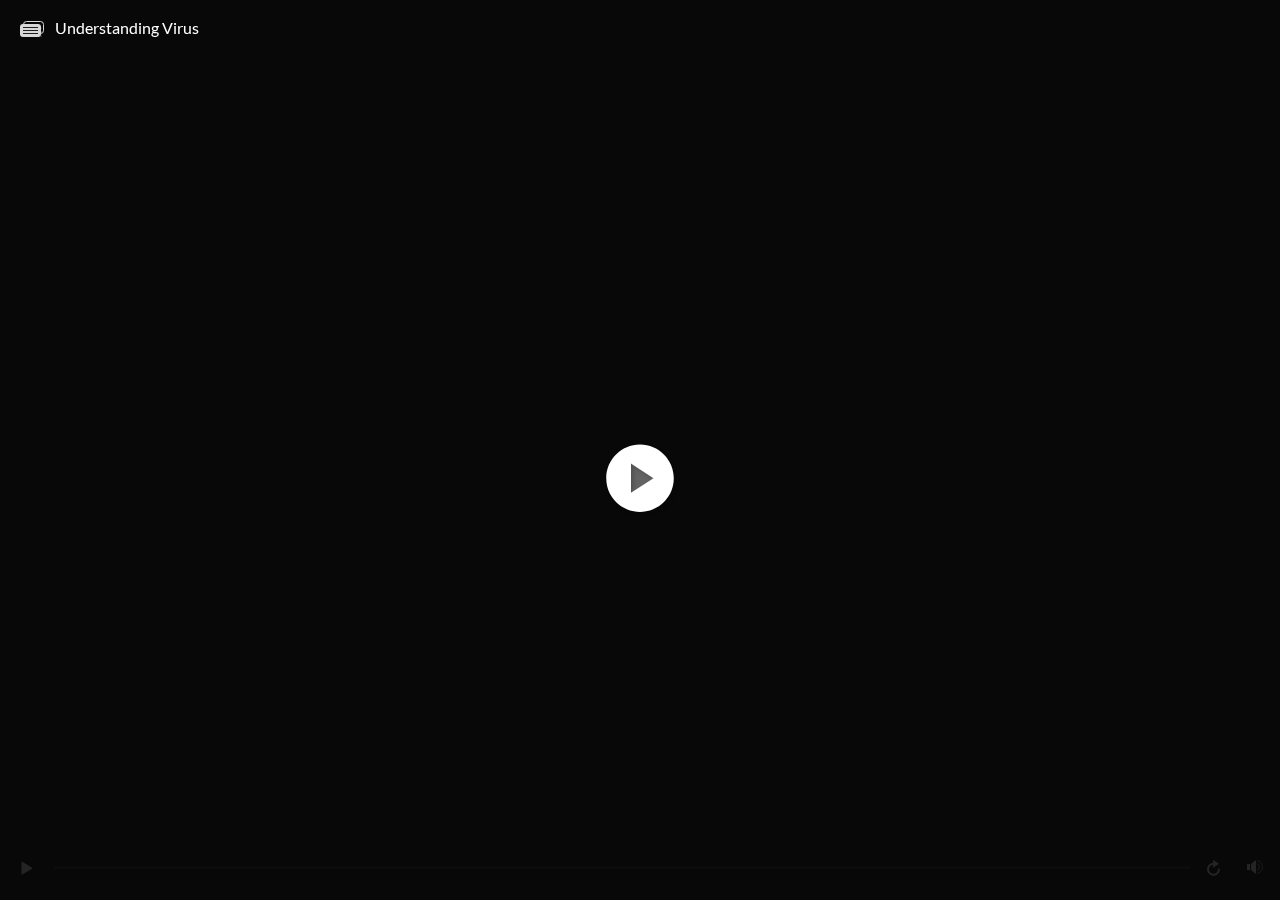
<file: index.html>
<!DOCTYPE html>
<html lang="en-US">
<head>
  <meta charset="utf-8">
  <!-- Created using Storyline 360 - http://www.articulate.com  -->
  <!-- version: 3.49.24347.0 -->
  <title>Understanding Virus</title>
  <meta http-equiv="x-ua-compatible" content="IE=edge" />
  <meta name="viewport" content="width=device-width, initial-scale=1.0, user-scalable=no, shrink-to-fit=no, minimal-ui" />
  <meta name="apple-mobile-web-app-capable" content="yes" />
  <style>
    html, body { height: 100%; padding: 0; margin: 0 }
    #app { height: 100%; width: 100%; }
  </style>
  
  <script>window.THREE = { };</script>
</head>
<body style="background: #282828" class="cs-HTML theme-unified">
  <!-- 360 -->
  <script>!function(e){function n(e,i){return e.test(i)}function i(e){var i=e||navigator.userAgent,o=i.split("[FBAN");if(void 0!==o[1]&&(i=o[0]),this.apple={phone:n(t,i),ipod:n(d,i),tablet:!n(t,i)&&n(s,i),device:n(t,i)||n(d,i)||n(s,i)},this.amazon={phone:n(h,i),tablet:!n(h,i)&&n(a,i),device:n(h,i)||n(a,i)},this.android={phone:n(h,i)||n(b,i),tablet:!n(h,i)&&!n(b,i)&&(n(a,i)||n(r,i)),device:n(h,i)||n(a,i)||n(b,i)||n(r,i)},this.windows={phone:n(l,i),tablet:n(p,i),device:n(l,i)||n(p,i)},this.other={blackberry:n(f,i),blackberry10:n(u,i),opera:n(c,i),firefox:n(A,i),chrome:n(w,i),device:n(f,i)||n(u,i)||n(c,i)||n(A,i)||n(w,i)},this.seven_inch=n(v,i),this.any=this.apple.device||this.android.device||this.windows.device||this.other.device||this.seven_inch,this.phone=this.apple.phone||this.android.phone||this.windows.phone,this.tablet=this.apple.tablet||this.android.tablet||this.windows.tablet,"undefined"==typeof window)return this}function o(){var e=new i;return e.Class=i,e}var t=/iPhone/i,d=/iPod/i,s=/iPad/i,b=/(?=.*\bAndroid\b)(?=.*\bMobile\b)/i,r=/Android/i,h=/(?=.*\bAndroid\b)(?=.*\bSD4930UR\b)/i,a=/(?=.*\bAndroid\b)(?=.*\b(?:KFOT|KFTT|KFJWI|KFJWA|KFSOWI|KFTHWI|KFTHWA|KFAPWI|KFAPWA|KFARWI|KFASWI|KFSAWI|KFSAWA)\b)/i,l=/IEMobile/i,p=/(?=.*\bWindows\b)(?=.*\bARM\b)/i,f=/BlackBerry/i,u=/BB10/i,c=/Opera Mini/i,w=/(CriOS|Chrome)(?=.*\bMobile\b)/i,A=/(?=.*\bFirefox\b)(?=.*\bMobile\b)/i,v=new RegExp("(?:Nexus 7|BNTV250|Kindle Fire|Silk|GT-P1000)","i");"undefined"!=typeof module&&module.exports&&"undefined"==typeof window?module.exports=i:"undefined"!=typeof module&&module.exports&&"undefined"!=typeof window?module.exports=o():"function"==typeof define&&define.amd?define("isMobile",[],e.isMobile=o()):e.isMobile=o()}(this);
    window.isMobile.apple.tablet = window.isMobile.apple.tablet ||
      (navigator.platform === 'MacIntel' && navigator.maxTouchPoints > 1);
    window.isMobile.apple.device = window.isMobile.apple.device || window.isMobile.apple.tablet;
    window.isMobile.tablet = window.isMobile.tablet || window.isMobile.apple.tablet;
    window.isMobile.any = window.isMobile.any || window.isMobile.apple.tablet;
  </script>

  <div id="focus-sink" aria-hidden="true" tabIndex="-1"></div>

  <div id="preso"></div>
  <script>
    window.DS = {};
    window.globals = {
      DATA_PATH_BASE: '',
      HAS_FRAME: true,
      HAS_SLIDE: true,

      lmsPresent: false,
      tinCanPresent: false,
      cmi5Present: false,
      aoSupport: false,
      scale: 'noscale',
      captureRc: false,
      browserSize: 'optimal',
      bgColor: '#282828',
      features: 'AccessibleText,MultipleQuizTracking,SettingsControl,TextStyleHyperlinks',
      themeName: 'unified',
      preloaderColor: '#FFFFFF',
      suppressAnalytics: false,
      productChannel: 'stable',
      publishSource: 'storyline',
      aid: 'aid|921922f4-008f-48a1-a5ba-85e7d37c8b51',
      cid: 'd87526b2-81a9-4ba0-83f4-8ba5e5d0d33f',
      playerVersion: '3.49.24347.0',
      maxIosVideoElements: 5,

      
      parseParams: function(qs) {
        if (window.globals.parsedParams != null) {
          return window.globals.parsedParams;
        }
        qs = (qs || window.location.search.substr(1)).split('+').join(' ');
        var params = {},
            tokens,
            re = /[?&]?([^=]+)=([^&]*)/g;

        while (tokens = re.exec(qs)) {
          params[decodeURIComponent(tokens[1]).trim()] =
            decodeURIComponent(tokens[2]).trim();
        }
        window.globals.parsedParams = params;
        return params;
      }

    };

    (function() {

      var classTypes = [ 'desktop', 'mobile', 'phone', 'tablet' ];

      var addDeviceClasses = function(prefix, testObj) {
        var curr, i;
        for (i = 0; i < classTypes.length; i++) {
          curr = classTypes[i];
          if (testObj[curr]) {
            document.body.classList.add(prefix + curr);
          }
        }
      };

      var params = window.globals.parseParams(),
          isDevicePreview = params.devicepreview === '1',
          isPhoneOverride = params.deviceType === 'phone' || (isDevicePreview && params.phone == '1'),
          isTabletOverride = (params.deviceType === 'tablet' || isDevicePreview) && !isPhoneOverride,
          isMobileOverride = isPhoneOverride || isTabletOverride;

      var deviceView = {
        desktop: !window.isMobile.any && !isMobileOverride,
        mobile: window.isMobile.any || isMobileOverride,
        phone: isPhoneOverride || (window.isMobile.phone && !isTabletOverride),
        tablet: isTabletOverride || window.isMobile.tablet
      };

      window.globals.deviceView = deviceView;
      window.isMobile.desktop = !window.isMobile.any;
      window.isMobile.mobile = window.isMobile.any;

      addDeviceClasses('view-', deviceView);

    })();
  </script>
  
  <script src='story_content/user.js' type=text/javascript></script>
  <div class="slide-loader"></div>

  <script type="text/javascript">
    var doc = document, loader = doc.body.querySelector('.slide-loader'); [ 1, 2, 3 ].forEach(function(n) { var d = doc.createElement('div'); d.style.backgroundColor = window.globals.preloaderColor; d.classList.add('mobile-loader-dot'); d.classList.add('dot' + n); loader.appendChild(d); });
  </script>

  <div class="mobile-load-title-overlay" style="display: none">
    <div class="mobile-load-title">Understanding Virus</div>
  </div>

  <div class="mobile-chrome-warning"></div>

  <script>
    
    if (window.autoSpider && window.vInterfaceObject) {
      document.querySelector('.mobile-load-title-overlay').style.display = 'none';
    }
  </script>

  

  <link rel="stylesheet" href="html5/data/css/output.min.css" data-noprefix />
</body>
<script src="html5/lib/scripts/bootstrapper.min.js"></script>
</html>
</file>
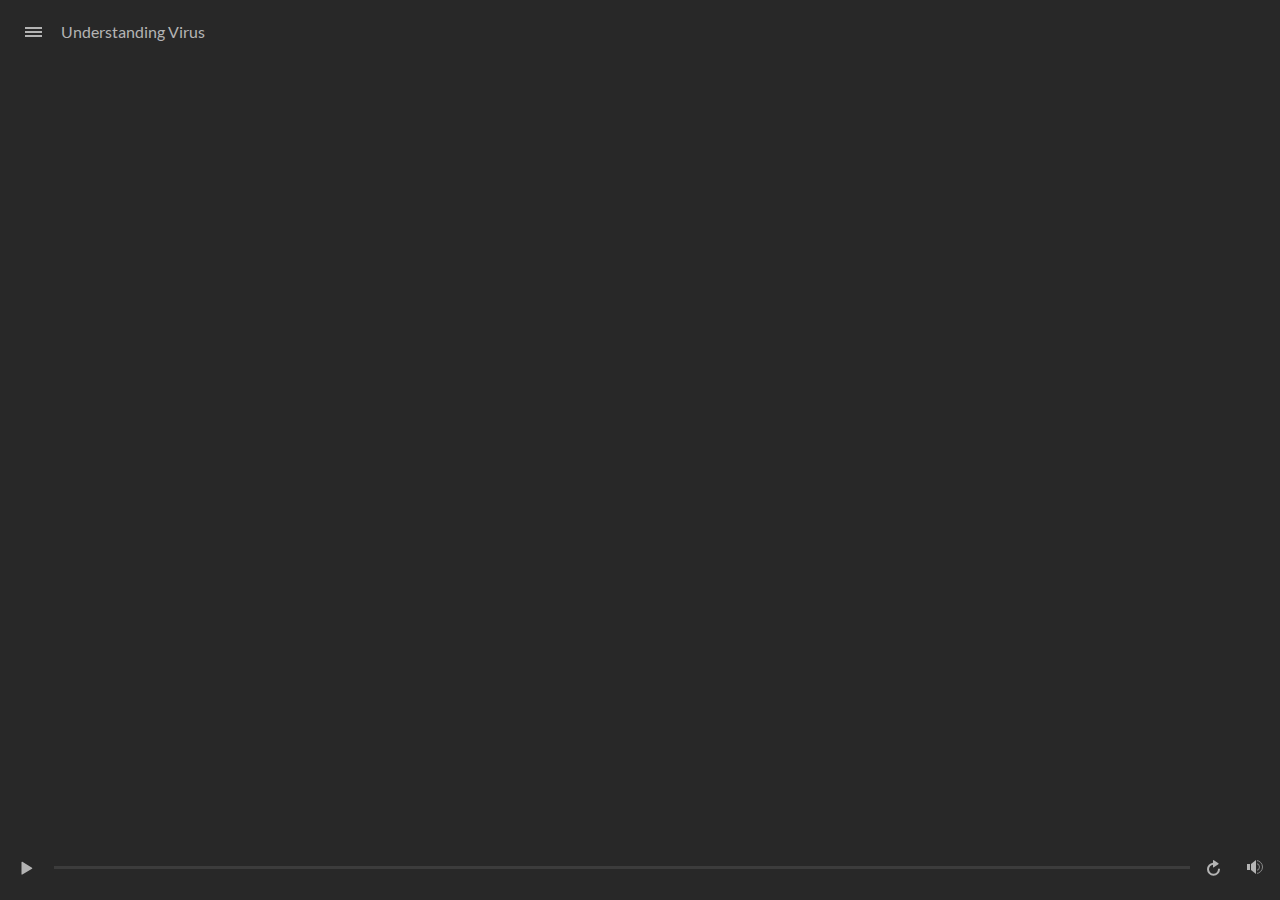
<file: index_lms.html>
<!DOCTYPE html>
<html lang="en-US">
<head>
  <meta charset="utf-8">
  <!-- Created using Storyline 360 - http://www.articulate.com  -->
  <!-- version: 3.49.24347.0 -->
  <title>Understanding Virus</title>
  <meta http-equiv="x-ua-compatible" content="IE=edge" />
  <meta name="viewport" content="width=device-width, initial-scale=1.0, user-scalable=no, shrink-to-fit=no, minimal-ui" />
  <meta name="apple-mobile-web-app-capable" content="yes" />
  <style>
    html, body { height: 100%; padding: 0; margin: 0 }
    #app { height: 100%; width: 100%; }
  </style>
  <script src="lms/scormdriver.js" charset="utf-8"></script>
  <script>window.THREE = { };</script>
</head>
<body style="background: #282828" class="cs-HTML theme-unified">
  <!-- 360 -->
  <script>!function(e){function n(e,i){return e.test(i)}function i(e){var i=e||navigator.userAgent,o=i.split("[FBAN");if(void 0!==o[1]&&(i=o[0]),this.apple={phone:n(t,i),ipod:n(d,i),tablet:!n(t,i)&&n(s,i),device:n(t,i)||n(d,i)||n(s,i)},this.amazon={phone:n(h,i),tablet:!n(h,i)&&n(a,i),device:n(h,i)||n(a,i)},this.android={phone:n(h,i)||n(b,i),tablet:!n(h,i)&&!n(b,i)&&(n(a,i)||n(r,i)),device:n(h,i)||n(a,i)||n(b,i)||n(r,i)},this.windows={phone:n(l,i),tablet:n(p,i),device:n(l,i)||n(p,i)},this.other={blackberry:n(f,i),blackberry10:n(u,i),opera:n(c,i),firefox:n(A,i),chrome:n(w,i),device:n(f,i)||n(u,i)||n(c,i)||n(A,i)||n(w,i)},this.seven_inch=n(v,i),this.any=this.apple.device||this.android.device||this.windows.device||this.other.device||this.seven_inch,this.phone=this.apple.phone||this.android.phone||this.windows.phone,this.tablet=this.apple.tablet||this.android.tablet||this.windows.tablet,"undefined"==typeof window)return this}function o(){var e=new i;return e.Class=i,e}var t=/iPhone/i,d=/iPod/i,s=/iPad/i,b=/(?=.*\bAndroid\b)(?=.*\bMobile\b)/i,r=/Android/i,h=/(?=.*\bAndroid\b)(?=.*\bSD4930UR\b)/i,a=/(?=.*\bAndroid\b)(?=.*\b(?:KFOT|KFTT|KFJWI|KFJWA|KFSOWI|KFTHWI|KFTHWA|KFAPWI|KFAPWA|KFARWI|KFASWI|KFSAWI|KFSAWA)\b)/i,l=/IEMobile/i,p=/(?=.*\bWindows\b)(?=.*\bARM\b)/i,f=/BlackBerry/i,u=/BB10/i,c=/Opera Mini/i,w=/(CriOS|Chrome)(?=.*\bMobile\b)/i,A=/(?=.*\bFirefox\b)(?=.*\bMobile\b)/i,v=new RegExp("(?:Nexus 7|BNTV250|Kindle Fire|Silk|GT-P1000)","i");"undefined"!=typeof module&&module.exports&&"undefined"==typeof window?module.exports=i:"undefined"!=typeof module&&module.exports&&"undefined"!=typeof window?module.exports=o():"function"==typeof define&&define.amd?define("isMobile",[],e.isMobile=o()):e.isMobile=o()}(this);
    window.isMobile.apple.tablet = window.isMobile.apple.tablet ||
      (navigator.platform === 'MacIntel' && navigator.maxTouchPoints > 1);
    window.isMobile.apple.device = window.isMobile.apple.device || window.isMobile.apple.tablet;
    window.isMobile.tablet = window.isMobile.tablet || window.isMobile.apple.tablet;
    window.isMobile.any = window.isMobile.any || window.isMobile.apple.tablet;
  </script>

  <div id="focus-sink" aria-hidden="true" tabIndex="-1"></div>

  <div id="preso"></div>
  <script>
    window.DS = {};
    window.globals = {
      DATA_PATH_BASE: '',
      HAS_FRAME: true,
      HAS_SLIDE: true,

      lmsPresent: true,
      tinCanPresent: false,
      cmi5Present: false,
      aoSupport: false,
      scale: 'noscale',
      captureRc: false,
      browserSize: 'optimal',
      bgColor: '#282828',
      features: 'AccessibleText,MultipleQuizTracking,SettingsControl,TextStyleHyperlinks',
      themeName: 'unified',
      preloaderColor: '#FFFFFF',
      suppressAnalytics: false,
      productChannel: 'stable',
      publishSource: 'storyline',
      aid: 'aid|921922f4-008f-48a1-a5ba-85e7d37c8b51',
      cid: 'd87526b2-81a9-4ba0-83f4-8ba5e5d0d33f',
      playerVersion: '3.49.24347.0',
      maxIosVideoElements: 5,

      
      parseParams: function(qs) {
        if (window.globals.parsedParams != null) {
          return window.globals.parsedParams;
        }
        qs = (qs || window.location.search.substr(1)).split('+').join(' ');
        var params = {},
            tokens,
            re = /[?&]?([^=]+)=([^&]*)/g;

        while (tokens = re.exec(qs)) {
          params[decodeURIComponent(tokens[1]).trim()] =
            decodeURIComponent(tokens[2]).trim();
        }
        window.globals.parsedParams = params;
        return params;
      }

    };

    (function() {

      var classTypes = [ 'desktop', 'mobile', 'phone', 'tablet' ];

      var addDeviceClasses = function(prefix, testObj) {
        var curr, i;
        for (i = 0; i < classTypes.length; i++) {
          curr = classTypes[i];
          if (testObj[curr]) {
            document.body.classList.add(prefix + curr);
          }
        }
      };

      var params = window.globals.parseParams(),
          isDevicePreview = params.devicepreview === '1',
          isPhoneOverride = params.deviceType === 'phone' || (isDevicePreview && params.phone == '1'),
          isTabletOverride = (params.deviceType === 'tablet' || isDevicePreview) && !isPhoneOverride,
          isMobileOverride = isPhoneOverride || isTabletOverride;

      var deviceView = {
        desktop: !window.isMobile.any && !isMobileOverride,
        mobile: window.isMobile.any || isMobileOverride,
        phone: isPhoneOverride || (window.isMobile.phone && !isTabletOverride),
        tablet: isTabletOverride || window.isMobile.tablet
      };

      window.globals.deviceView = deviceView;
      window.isMobile.desktop = !window.isMobile.any;
      window.isMobile.mobile = window.isMobile.any;

      addDeviceClasses('view-', deviceView);

    })();
  </script>
  
  <script src='story_content/user.js' type=text/javascript></script>
  <div class="slide-loader"></div>

  <script type="text/javascript">
    var doc = document, loader = doc.body.querySelector('.slide-loader'); [ 1, 2, 3 ].forEach(function(n) { var d = doc.createElement('div'); d.style.backgroundColor = window.globals.preloaderColor; d.classList.add('mobile-loader-dot'); d.classList.add('dot' + n); loader.appendChild(d); });
  </script>

  <div class="mobile-load-title-overlay" style="display: none">
    <div class="mobile-load-title">Understanding Virus</div>
  </div>

  <div class="mobile-chrome-warning"></div>

  <script>
    
    if (window.autoSpider && window.vInterfaceObject) {
      document.querySelector('.mobile-load-title-overlay').style.display = 'none';
    }
  </script>

  

  <link rel="stylesheet" href="html5/data/css/output.min.css" data-noprefix />
</body>
<script src="html5/lib/scripts/bootstrapper.min.js"></script>
</html>
</file>
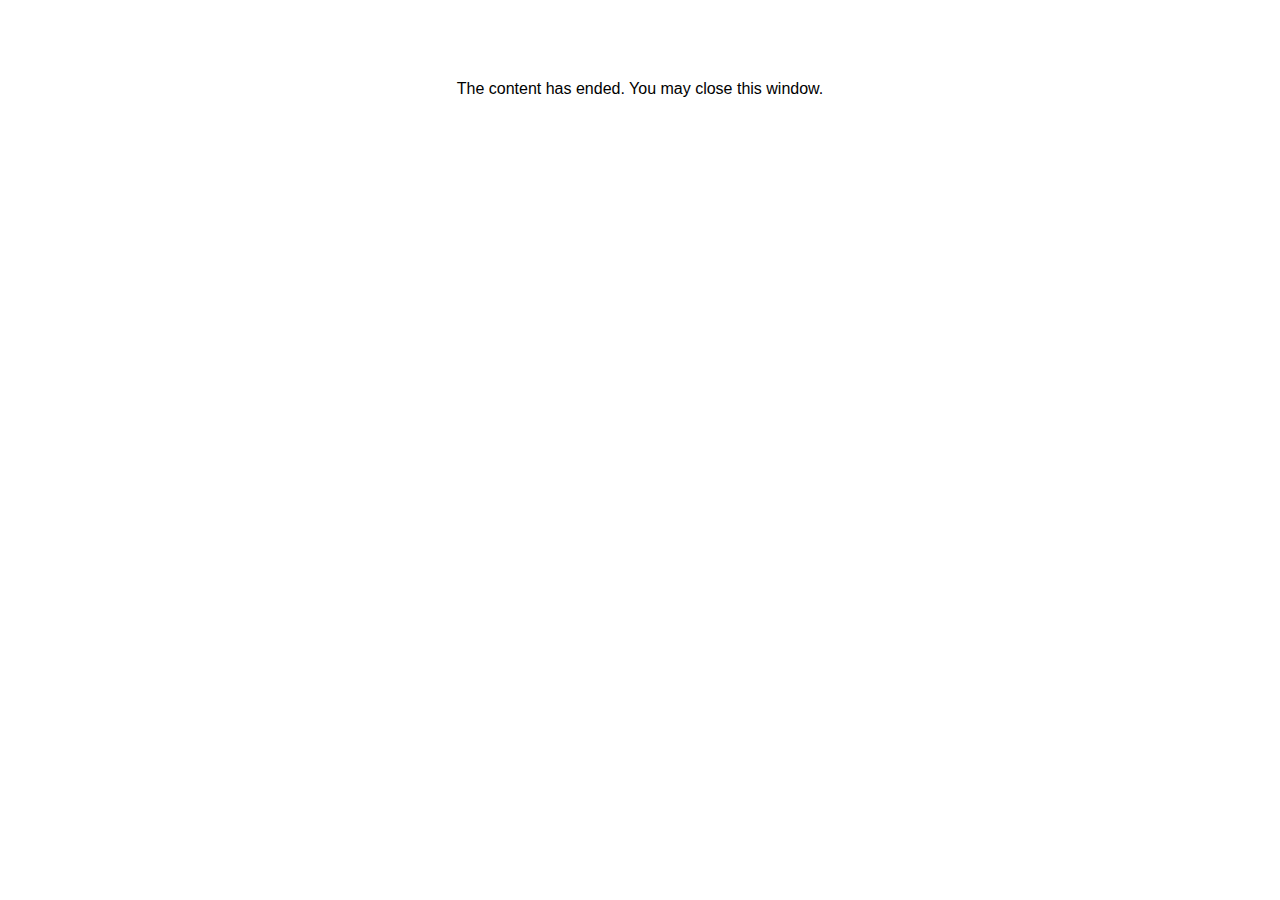
<file: lms/goodbye.html>
<html><body bgcolor="#ffffff">
<center>
<br><br><br><br><font face="Lato, articulate, tahoma, arial" size="3" color: "#333333">
The content has ended. You may close this window.
</font>
</center>
</body></html>
</file>
<file: html5/data/css/output.min.css>
@font-face {
  font-family: 'LatoBold Charset1_ Bold41498C1B';
  src: url('[data-uri]');
  font-style: normal;
  font-weight: normal;
}
@font-face {
  font-family: 'Lato Charset1_ 6rZPvxYw5860AC2B';
  src: url('[data-uri]');
  font-style: normal;
  font-weight: normal;
}
@font-face {
  font-family: 'Open Sans Charset1_ 5ykE00660C3';
  src: url('[data-uri]');
  font-style: normal;
  font-weight: normal;
}
@font-face {
  font-family: 'Open SansBold CharsBoldF22C948A';
  src: url('[data-uri]');
  font-style: normal;
  font-weight: normal;
}
@font-face {
  font-family: 'Arial Charset1_ 5cu7KK873F4E171';
  src: url('[data-uri]');
  font-style: normal;
  font-weight: normal;
}
@font-face {
  font-family: 'Open Sans Charset0_v9TY33EDE6F2';
  src: url('[data-uri]');
  font-style: normal;
  font-weight: normal;
}
@font-face {
  font-family: 'Open SansBold CharsBoldE47A47C6';
  src: url('[data-uri]');
  font-style: normal;
  font-weight: normal;
}
@font-face {
  font-family: 'Arial Charset0_v8wz5YMo9EE9FF07';
  src: url('[data-uri]');
  font-style: normal;
  font-weight: normal;
}
.cs-HTML {
  background: rgba(40, 40, 40, 1);
}
.cs-npnxnanbnsnfns10111000101 .cs-infopanel  {
  box-shadow: 0 1px 0 rgba(0, 0, 0, 0);
  background: rgba(255, 255, 255, 1);
}
.cs-npnxnanbnsnfns10111000101 .cs-infopanel .cs-link {
  color: rgba(180, 180, 180, 1);
}
.cs-npnxnanbnsnfns10111000101 .cs-infopanel .cs-link:hover {
  color: rgba(255, 255, 255, 1);
}
.cs-npnxnanbnsnfns10111000101 .cs-infopanel .cs-name {
  color: rgba(68, 68, 68, 1);
}
.cs-npnxnanbnsnfns10111000101 .cs-infopanel .cs-title {
  color: rgba(153, 153, 153, 1);
}
.cs-npnxnanbnsnfns10111000101 .cs-infopanelpopup  {
  box-shadow: 0 1px 0 rgba(0, 0, 0, 0);
  background: rgba(0, 0, 0, 0);
}
.cs-npnxnanbnsnfns10111000101 .cs-infopanelpopup .cs-link {
  color: rgba(255, 0, 0, 1);
}
.cs-npnxnanbnsnfns10111000101 .cs-infopanelpopup .cs-link:hover {
  color: rgba(255, 255, 255, 1);
}
.cs-npnxnanbnsnfns10111000101 .cs-infopanelpopup .cs-name {
  color: rgba(255, 255, 255, 1);
}
.cs-npnxnanbnsnfns10111000101 .cs-infopanelpopup .cs-bio {
  color: rgba(180, 180, 180, 1);
}
.cs-npnxnanbnsnfns10111000101 .cs-timer  {
  color: rgba(180, 180, 180, 1);
}
.cs-npnxnanbnsnfns10111000101 .cs-duration stop:first-child {
  stop-color: rgba(60, 60, 60, 1);
}
.cs-npnxnanbnsnfns10111000101 .cs-duration stop:last-child {
  stop-color: rgba(60, 60, 60, 1);
}
.cs-npnxnanbnsnfns10111000101 .cs-elapsed stop:first-child {
  stop-color: rgba(254, 227, 71, 1);
}
.cs-npnxnanbnsnfns10111000101 .cs-elapsed stop:last-child {
  stop-color: rgba(254, 227, 71, 1);
}
.cs-npnxnanbnsnfns10111000101 .cs-timer .cs-pie .cs-innerstroke {
  stroke: rgba(199, 199, 199, 1);
}
.cs-npnxnanbnsnfns10111000101 .cs-timer .cs-pie .cs-innerborder {
  stroke: rgba(255, 255, 255, 1);
}
.cs-npnxnanbnsnfns10111000101 .cs-window  {
  box-shadow: 0 8px 5px rgba(0, 0, 0, 0.2);
  border-color: rgba(49, 99, 0, 0);
  background: rgba(34, 34, 34, 1);
  color: rgba(255, 255, 255, 1);
}
.cs-npnxnanbnsnfns10111000101 .cs-window .cs-diva {
  border-color: rgba(78, 78, 78, 1);
}
.cs-npnxnanbnsnfns10111000101 .cs-window .cs-divb {
  border-color: rgba(78, 78, 78, 0);
}
.cs-npnxnanbnsnfns10111000101 .cs-editor .cs-editor-slide {
  color: rgba(226, 226, 226, 1);
}
.cs-npnxnanbnsnfns10111000101 .cs-editor .cs-editor-html {
  color: rgba(180, 180, 180, 1);
}
.cs-npnxnanbnsnfns10111000101 .cs-editor .cs-editor-button {
  text-shadow: 0 1px 0 rgba(0, 0, 0, 0);
  color: rgba(255, 255, 255, 1);
  border-color: rgba(211, 211, 211, 1);
  background: rgba(34, 34, 34, 1);
}
.cs-npnxnanbnsnfns10111000101 .cs-editor .cs-editor-button:hover {
  background: rgba(68, 68, 68, 1);
}
.cs-npnxnanbnsnfns10111000101 .cs-editor .cs-editor-button:active {
  background: rgba(68, 68, 68, 1);
}
.cs-npnxnanbnsnfns10111000101 .cs-listitem  {
  color: rgba(180, 180, 180, 1);
  border-color: rgba(0, 0, 0, 0);
}
.cs-npnxnanbnsnfns10111000101 .cs-listitem.cs-viewed {
  color: rgba(85, 85, 85, 1);
}
.cs-npnxnanbnsnfns10111000101 .cs-listitem.cs-selected {
  color: rgba(255, 255, 255, 1);
  background: rgba(33, 33, 33, 1);
}
.cs-npnxnanbnsnfns10111000101 .cs-listitem.cs-selected:hover {
  background: rgba(33, 33, 33, 1);
}
.cs-npnxnanbnsnfns10111000101 .cs-listitem.cs-selected.hover {
  background: rgba(33, 33, 33, 1);
}
.cs-npnxnanbnsnfns10111000101 .cs-listitem.cs-selected:focus {
  background: rgba(33, 33, 33, 1);
}
.cs-npnxnanbnsnfns10111000101 .cs-listitem .cs-icon-carrot {
  fill: rgba(180, 180, 180, 1);
}
.cs-npnxnanbnsnfns10111000101 .cs-listitem .cs-icon-carrot .cs-shadow {
  fill: rgba(0, 0, 0, 0);
}
.cs-npnxnanbnsnfns10111000101 .cs-listitem:hover {
  background: rgba(33, 33, 33, 1);
}
.cs-npnxnanbnsnfns10111000101 .cs-listitem.hover {
  background: rgba(33, 33, 33, 1);
}
.cs-npnxnanbnsnfns10111000101 .cs-listitem:focus {
  background: rgba(33, 33, 33, 1);
}
.cs-npnxnanbnsnfns10111000101 .cs-glossary  {
  color: rgba(180, 180, 180, 1);
}
.cs-npnxnanbnsnfns10111000101 .cs-glossary .cs-scrolling-panel {
  background: rgba(0, 0, 0, 0);
}
.cs-npnxnanbnsnfns10111000101 .cs-glossary .cs-term.cs-selected .cs-choice-list-trigger {
  color: rgba(255, 255, 255, 1);
  background: rgba(255, 255, 255, 1);
}
.cs-npnxnanbnsnfns10111000101 .cs-glossary .cs-term.cs-selected .cs-choice-list-trigger:focus {
  color: rgba(255, 255, 255, 1);
  background: rgba(255, 255, 255, 1);
}
.cs-npnxnanbnsnfns10111000101 .cs-glossary .cs-term:hover .cs-choice-list-trigger {
  background: rgba(180, 180, 180, 1);
}
.cs-npnxnanbnsnfns10111000101 .cs-glossary .cs-term.hover .cs-choice-list-trigger {
  background: rgba(180, 180, 180, 1);
}
.cs-npnxnanbnsnfns10111000101 .cs-glossary .cs-term .cs-choice-list-trigger:focus {
  background: rgba(180, 180, 180, 1);
}
.cs-npnxnanbnsnfns10111000101 .cs-glossary .cs-diva {
  border-color: rgba(0, 0, 0, 0);
}
.cs-npnxnanbnsnfns10111000101 .cs-glossary .cs-divb {
  border-color: rgba(0, 0, 0, 0);
}
.cs-npnxnanbnsnfns10111000101 .cs-glossary .cs-divc {
  border-color: rgba(0, 0, 0, 0);
}
.cs-npnxnanbnsnfns10111000101 .cs-glossary .cs-heading {
  color: rgba(255, 255, 255, 1);
}
.cs-npnxnanbnsnfns10111000101 .cs-resource .cs-separator {
  border-color: rgba(0, 0, 0, 0);
}
.cs-npnxnanbnsnfns10111000101 .cs-outline  {
  color: rgba(45, 45, 45, 1);
}
.cs-npnxnanbnsnfns10111000101 .cs-outline .cs-diva {
  border-color: rgba(0, 0, 0, 0);
}
.cs-npnxnanbnsnfns10111000101 .cs-outline .cs-divb {
  border-color: rgba(0, 0, 0, 0);
}
.cs-npnxnanbnsnfns10111000101 .cs-outline .cs-divc {
  border-color: rgba(0, 0, 0, 0);
}
.cs-npnxnanbnsnfns10111000101 .cs-outline .cs-search-filter:hover {
  color: rgba(0, 0, 0, 0);
}
.cs-npnxnanbnsnfns10111000101 .cs-outline .cs-search-filter.hover {
  color: rgba(0, 0, 0, 0);
}
.cs-npnxnanbnsnfns10111000101 .cs-transcript  {
  color: rgba(255, 255, 255, 1);
}
.cs-npnxnanbnsnfns10111000101 .cs-transcript .cs-div {
  border-color: rgba(0, 0, 0, 0);
}
.cs-npnxnanbnsnfns10111000101 .cs-tabs:not(.topmenu-item) {
  color: rgba(180, 180, 180, 1);
}
.cs-npnxnanbnsnfns10111000101 .cs-tabs .cs-inner-button:not(.topmenu-item) {
  text-shadow: 0 1px 0 rgba(0, 0, 0, 0);
}
.cs-npnxnanbnsnfns10111000101 .cs-tabs:hover:not(.topmenu-item) {
  color: rgba(255, 255, 255, 1);
}
.cs-npnxnanbnsnfns10111000101 .cs-tabs.cs-selected {
  background: rgba(0, 0, 0, 0);
  color: rgba(255, 255, 255, 1);
}
.cs-npnxnanbnsnfns10111000101 .cs-seekcontrol  {
  background: rgba(0, 0, 0, 0);
  border-color: rgba(0, 0, 0, 0);
}
.cs-npnxnanbnsnfns10111000101 .cs-seekcontrol .cs-button:hover .cs-icon {
  fill: rgba(255, 255, 255, 1);
}
.cs-npnxnanbnsnfns10111000101 .cs-seekcontrol .cs-button.hover .cs-icon {
  fill: rgba(255, 255, 255, 1);
}
.cs-npnxnanbnsnfns10111000101 .cs-seekcontrol .cs-button .cs-icon-shadow {
  fill: rgba(0, 0, 0, 0);
}
.cs-npnxnanbnsnfns10111000101 .cs-seekcontrol .cs-button .cs-icon {
  fill: rgba(180, 180, 180, 1);
}
.cs-npnxnanbnsnfns10111000101 .cs-seekcontrol .cs-seek .cs-fill {
  background: rgba(255, 255, 255, 0.2);
}
.cs-npnxnanbnsnfns10111000101 .cs-seekcontrol .cs-seek {
  background: rgba(60, 60, 60, 1);
  border-color: rgba(0, 0, 0, 0);
}
.cs-npnxnanbnsnfns10111000101 .cs-searchinput .cs-input {
  color: rgba(170, 170, 170, 1);
  border-color: rgba(0, 0, 0, 0);
  background: rgba(60, 60, 60, 1);
}
.cs-npnxnanbnsnfns10111000101 .cs-searchinput .cs-input:focus {
  color: rgba(248, 248, 248, 1);
  background: rgba(41, 41, 41, 1);
}
.cs-npnxnanbnsnfns10111000101 .cs-searchinput .cs-input:hover {
  box-shadow: inset 0 0 1px 0 rgba(69, 126, 19, 0);
}
.cs-npnxnanbnsnfns10111000101 .cs-searchinput .cs-input.hover {
  box-shadow: inset 0 0 1px 0 rgba(69, 126, 19, 0);
}
.cs-npnxnanbnsnfns10111000101 .cs-searchinput .cs-button .cs-icon {
  fill: rgba(255, 255, 255, 1);
}
.cs-npnxnanbnsnfns10111000101 .cs-searchinput .cs-button:hover {
  fill: rgba(63, 133, 0, 1);
}
.cs-npnxnanbnsnfns10111000101 .cs-searchinput .cs-button.hover {
  fill: rgba(63, 133, 0, 1);
}
.cs-npnxnanbnsnfns10111000101 .cs-menu  {
  box-shadow: 0 1px 0 rgba(0, 0, 0, 0);
  background: rgba(27, 27, 27, 1);
}
.cs-npnxnanbnsnfns10111000101 .cs-topmenu-item.active .cs-tab {
  background: rgba(27, 27, 27, 1);
}
.cs-npnxnanbnsnfns10111000101 .cs-logo  {
  box-shadow: 0 1px 0 rgba(37, 75, 0, 1);
  background: rgba(255, 255, 255, 0);
}
.cs-npnxnanbnsnfns10111000101 .cs-checkbox  {
  color: rgba(255, 255, 255, 1);
}
.cs-npnxnanbnsnfns10111000101 .cs-checkbox:hover {
  border-color: rgba(175, 221, 130, 1);
}
.cs-npnxnanbnsnfns10111000101 .cs-checkbox.hover {
  border-color: rgba(175, 221, 130, 1);
}
.cs-npnxnanbnsnfns10111000101 .cs-checkbox .cs-box {
  color: rgba(255, 255, 255, 1);
  border-color: rgba(42, 83, 0, 1);
}
.cs-npnxnanbnsnfns10111000101 .cs-checkbox .cs-box:checked::after {
  color: rgba(43, 196, 0, 1);
}
.cs-npnxnanbnsnfns10111000101 .cs-checkbox .cs-box.checked.after {
  color: rgba(43, 196, 0, 1);
}
.cs-npnxnanbnsnfns10111000101 .cs-button  {
  text-shadow: 0 1px 0 rgba(0, 0, 0, 0);
  color: rgba(180, 180, 180, 1);
  border-color: rgba(0, 0, 0, 0);
  background: rgba(0, 0, 0, 0);
  box-shadow: 0 1px 0 rgba(0, 0, 0, 0);
}
.cs-npnxnanbnsnfns10111000101 .cs-button .cs-icon {
  fill: rgba(180, 180, 180, 1);
}
.cs-npnxnanbnsnfns10111000101 .cs-button .cs-icon-shadow {
  fill: rgba(0, 0, 0, 0);
}
.cs-npnxnanbnsnfns10111000101 .cs-button:hover {
  background: rgba(255, 255, 255, 1);
}
.cs-npnxnanbnsnfns10111000101 .cs-button.hover {
  background: rgba(255, 255, 255, 1);
}
.cs-npnxnanbnsnfns10111000101 .cs-button:active {
  background: rgba(0, 0, 0, 0);
}
.cs-npnxnanbnsnfns10111000101 .cs-button.cs-disabled:hover {
  background: rgba(0, 0, 0, 0);
}
.cs-npnxnanbnsnfns10111000101 .cs-button.cs-disabled.hover {
  background: rgba(0, 0, 0, 0);
}
.cs-npnxnanbnsnfns10111000101 .cs-button.cs-disabled:active {
  background: rgba(0, 0, 0, 0);
}
.cs-npnxnanbnsnfns10111000101 .cs-button.cs-volume:hover {
  background: rgba(0, 0, 0, 0);
}
.cs-npnxnanbnsnfns10111000101 .cs-button.cs-volume.hover {
  background: rgba(0, 0, 0, 0);
}
.cs-npnxnanbnsnfns10111000101 .cs-button.cs-volume:active {
  background: rgba(0, 0, 0, 0);
}
.cs-npnxnanbnsnfns10111000101.cs-base  {
  color: rgba(180, 180, 180, 1);
  border-color: rgba(40, 40, 40, 1);
  background: rgba(40, 40, 40, 1);
}
.cs-npnxnanbnsnfns10111000101.cs-base .cs-separator .cs-diva {
  background: rgba(85, 85, 85, 1);
}
.cs-npnxnanbnsnfns10111000101.cs-base .cs-separator .cs-divb {
  background: rgba(0, 0, 0, 0);
}
.cs-npnxnanbnsnfns10111000101.cs-base .cs-topmenu-item.active .cs-tab {
  border-color: rgba(85, 85, 85, 1);
}
.cs-npnxnanbnsnfns10111000101.cs-base .cs-topmenu-item.active .cs-panel {
  border-color: rgba(85, 85, 85, 1);
}
.cs-npnxnanbnsnfns10111000101.cs-base .cs-left {
  background: rgba(27, 27, 27, 1);
}
.cs-npnxnanbnsnfns10111000101.cs-base .cs-area-primary .cs-slide-container {
  background: rgba(40, 40, 40, 1);
}
.cs-npnxnanbnsnfns10111000101.cs-base.cs-custom-theme .cs-brandhighlight-bg {
  background: rgba(79, 129, 189, 1) !important;
}
.cs-npnxnanbnsnfns10111000101.cs-base.cs-custom-theme .cs-brandhighlight-border {
  border-color: rgba(79, 129, 189, 1) !important;
}
.cs-npnxnanbnsnfns10111000101.cs-base.cs-custom-theme .cs-brandhighlight-text {
  color: rgba(79, 129, 189, 1) !important;
}
.cs-npnxnanbnsnfns10111000101.cs-base.cs-custom-theme .cs-brandhighlight-fill {
  fill: rgba(79, 129, 189, 1) !important;
}
.cs-npnxnanbnsnfns10111000101.cs-base.cs-custom-theme .cs-listitem.cs-selected {
  color: rgba(79, 129, 189, 1) !important;
}
.cs-npnxnanbnsnfns10111000101 .cs-volume::-moz-range-thumb {
  border-color: rgba(43, 85, 0, 1);
  box-shadow: inset 0 0 1px 0 rgba(43, 85, 0, 1);
  background: rgba(255, 255, 255, 1);
}
.cs-npnxnanbnsnfns10111000101 .cs-volume::-ms-thumb {
  border-color: rgba(43, 85, 0, 1);
  box-shadow: inset 0 0 1px 0 rgba(43, 85, 0, 1);
  background: rgba(255, 255, 255, 1);
}
.cs-npnxnanbnsnfns10111000101 .cs-volume::-webkit-slider-thumb {
  border-color: rgba(43, 85, 0, 1);
  box-shadow: inset 0 0 1px 0 rgba(43, 85, 0, 1);
  background: rgba(255, 255, 255, 1);
}
.cs-npnxnanbnsnfns10111000101 .cs-volume::-moz-range-track {
  border-color: rgba(66, 140, 1, 1);
  background: rgba(60, 60, 60, 1);
}
.cs-npnxnanbnsnfns10111000101 .cs-volume::-ms-track {
  border-color: rgba(66, 140, 1, 1);
  background: rgba(60, 60, 60, 1);
}
.cs-npnxnanbnsnfns10111000101 .cs-volume::-webkit-slider-runnable-track {
  border-color: rgba(66, 140, 1, 1);
  background: rgba(60, 60, 60, 1);
}
body.show-focus .tab-focus-box {
  border-color: rgba(255, 255, 0, 1);
}
.skipnav {
  border-color: rgba(255, 255, 0, 1);
}
.cs-npnxnanbnsnfns10111000101 .cs-listitem:hover {
  color: #FFFFFF;
}
.cs-npnxnanbnsnfns10111000101 .cs-listitem.hover {
  color: #FFFFFF;
}
.cs-listitem.cs-viewed .cs-icon-carrot * {
  fill: #555555;
}
.cs-npnxnanbnsnfns10111000101 .cs-listitem:hover .cs-icon-carrot * {
  fill: #FFFFFF;
}
.cs-npnxnanbnsnfns10111000101 .cs-listitem.hover .cs-icon-carrot * {
  fill: #FFFFFF;
}
.cs-npnxnanbnsnfns10111000101 .is-scene:not(.outline-links-collapse) > a {
  color: #FFFFFF;
}
.cs-npnxnanbnsnfns10111000101 .is-scene:not(.outline-links-collapse) .cs-icon-carrot * {
  fill: #FFFFFF !important;
}
.cs-npnxnanbnsnfns10111000101 .tabs, .cs-npnxnanbnsnfns10111000101 .cs-logo {
  border-bottom: 1px solid #313131;
}
.cs-npnxnanbnsnfns10111000101 .area-secondary-wrapper:after {
  background-image: url('[data-uri]');
  background-size: 100%;
}
.cs-npnxnanbnsnfns10111000101 .panel-footer {
  background: #1B1B1B;
}
.cs-npnxnanbnsnfns10111000101 #outline-search {
  background: #3C3C3C;
}
.cs-npnxnanbnsnfns10111000101 .topmenu-panel #outline-search {
  background: #545454;
}
.cs-npnxnanbnsnfns10111000101 .search-icon circle, .cs-npnxnanbnsnfns10111000101 .search-icon path {
  stroke: #FFFFFF;
}
.cs-npnxnanbnsnfns10111000101 #outline-search input[type   =search] {
  color: #F8F8F8;
}
.cs-npnxnanbnsnfns10111000101 #outline-search ::-webkit-input-placeholder {
  color: #AAAAAA !important;
}
.cs-npnxnanbnsnfns10111000101 #outline-search :-ms-input-placeholder {
  color: #AAAAAA !important;
}
.cs-npnxnanbnsnfns10111000101 #outline-search ::-moz-placeholder {
  color: #AAAAAA !important;
  opacity: 1;
}
.cs-npnxnanbnsnfns10111000101 .cs-topmenu-item.active, body:not(.is-touchable-tablet) .cs-npnxnanbnsnfns10111000101 .cs-topmenu-item:hover {
  color: #FFFFFF;
}
.cs-npnxnanbnsnfns10111000101 .cs-topmenu-item.button-tapped {
  color: #FFFFFF;
}
.cs-npnxnanbnsnfns10111000101 .cs-topmenu-item.active .cs-tab, .cs-npnxnanbnsnfns10111000101 .cs-topmenu-item .cs-tab {
  background: transparent !important;
  border: none !important;
}
.cs-npnxnanbnsnfns10111000101 .top-tabs-drop-icon div {
  background: #B4B4B4;
}
.cs-npnxnanbnsnfns10111000101 .cs-panel.topmenu-panel .panel-content, .cs-npnxnanbnsnfns10111000101 .top-tabs-drop {
  background: #323232;
}
.cs-npnxnanbnsnfns10111000101 .cs-topmenu-item.active .cs-panel {
  background: #323232;
}
.cs-npnxnanbnsnfns10111000101 .cs-menu.topmenu-panel, .cs-npnxnanbnsnfns10111000101 .top-tabs-drop {
  box-shadow: 0px 0px 25px rgba(0, 0, 0, 0.4) !important;
}
.cs-npnxnanbnsnfns10111000101 .topmenu-item.active:after, .cs-npnxnanbnsnfns10111000101 .open.top-tabs-drop-icon:after, .cs-npnxnanbnsnfns10111000101 .volume .btn:after {
  background-image: url('[data-uri]');
}
.cs-npnxnanbnsnfns10111000101 .resources .resources-list a:hover {
  background: #404040;
}
body:not(.is-touchable-tablet) .cs-npnxnanbnsnfns10111000101 .resources .resources-list a:hover {
  background: #404040;
}
.cs-npnxnanbnsnfns10111000101 .resources .resources-list a.hover {
  background: #404040;
}
body:not(.is-touchable-tablet) .cs-npnxnanbnsnfns10111000101 .resources .resources-list a.hover {
  background: #404040;
}
.cs-npnxnanbnsnfns10111000101 .resources .resources-list a.button-tapped {
  background: #404040;
}
.cs-npnxnanbnsnfns10111000101 .cs-icon path, .cs-npnxnanbnsnfns10111000101 .cs-icon rect, .cs-npnxnanbnsnfns10111000101 .cs-icon polygon, .cs-npnxnanbnsnfns10111000101 .menu-icon-wrapper.menu-icon-wrapper-hover path {
  fill: #B4B4B4;
}
.cs-npnxnanbnsnfns10111000101 .cs-icon .icon-stroke-only {
  fill: none !important;
  stroke: #B4B4B4 !important;
}
body:not(.is-touchable-tablet) .cs-npnxnanbnsnfns10111000101 .cs-button:hover .cs-icon path, body:not(.is-touchable-tablet) .cs-npnxnanbnsnfns10111000101 .cs-button:hover .cs-icon rect, body:not(.is-touchable-tablet) .cs-npnxnanbnsnfns10111000101 .cs-button:hover .cs-icon polygon {
  fill: #FFFFFF;
}
.cs-npnxnanbnsnfns10111000101 .cs-button.button-tapped .cs-icon path, .cs-npnxnanbnsnfns10111000101 .cs-button.button-tapped .cs-icon rect, .cs-npnxnanbnsnfns10111000101 .cs-button.button-tapped .cs-icon polygon {
  fill: #FFFFFF;
}
body:not(.is-touchable-tablet) .cs-npnxnanbnsnfns10111000101 .cs-button:hover .cs-icon .icon-stroke-only {
  fill: none !important;
  stroke: #FFFFFF !important;
}
.cs-npnxnanbnsnfns10111000101 .cs-button:button-tapped .cs-icon .icon-stroke-only {
  fill: none !important;
  stroke: #FFFFFF !important;
}
.cs-npnxnanbnsnfns10111000101 .menu-icon-wrapper.menu-icon-wrapper-hover svg path {
  fill: #FFFFFF;
}
.cs-npnxnanbnsnfns10111000101 .volume .btn:before {
  background: #323232;
}
.cs-npnxnanbnsnfns10111000101 .volume-track {
  background: #3C3C3C;
}
.cs-npnxnanbnsnfns10111000101 .volume-icon circle {
  stroke: #B4B4B4;
}
.cs-npnxnanbnsnfns10111000101 .volume .btn:before {
  box-shadow: 0px 0px 30px rgba(0, 0, 0, 0.4) !important;
}
.cs-npnxnanbnsnfns10111000101 .cs-settings > .settings-panel {
  background: #303030;
  box-shadow: 0px 0px 30px rgba(0, 0, 0, 0.4);
}
.cs-npnxnanbnsnfns10111000101 .cs-settings > .panel-down-arrow {
  fill: #303030;
}
.cs-npnxnanbnsnfns10111000101 .switch-toggle .border {
  stroke: #575757;
}
.cs-npnxnanbnsnfns10111000101 .switch-toggle .thumb-off .thumb {
  fill: #A2A2A2;
}
.cs-npnxnanbnsnfns10111000101 .switch-toggle .thumb-on .track {
  fill: #4E4E4E;
}
.cs-npnxnanbnsnfns10111000101 .switch-toggle .thumb-off .track {
  fill: #303030;
}
.cs-npnxnanbnsnfns10111000101 .cs-panel .scrollarea-btn:after {
  background: #494949;
}
.scrollarea-scrollbar:hover .scrollarea-btn:after, .scrollarea-scrollbar.highlight-scrollbar .scrollarea-btn:after {
  background: #7B7B7B;
}
.floating-sidebar .sidebar-overlay {
  background: rgba(0, 0, 0, 0.85);
}
.cs-npnxnanbnsnfns10111000101 .overlay-message {
  background: rgba(0, 0, 0, 0.85);
}
.cs-npnxnanbnsnfns10111000101 .top-ui-bg, .cs-npnxnanbnsnfns10111000101 .bottom-ui-bg, .cs-npnxnanbnsnfns10111000101 .right-ui-bg, .cs-npnxnanbnsnfns10111000101 .left-ui-bg {
  background: rgba(40, 40, 40, 0.8);
}
.cs-npnxnanbnsnfns10111000101 .circle-progress-bg {
  fill: #282828;
}
.cs-npnxnanbnsnfns10111000101 .circle-progress-well {
  fill: #3C3C3C;
}
.cs-npnxnanbnsnfns10111000101 .lightbox .option-pane {
  background: rgba(40, 40, 40, 0.8);
}
.cs-npnxnanbnsnfns10111000101 .lightbox .option-pane:before {
  background: #282828;
}
.cs-npnxnanbnsnfns10111000101 .message-window {
  background: #282828;
}
.cs-npnxnanbnsnfns10111000101 .message-window-header p, .cs-npnxnanbnsnfns10111000101 .message-window-text {
  color: #B4B4B4;
}
.cs-npnxnanbnsnfns10111000101 .message-window-header p {
  border-bottom: 1px solid #313131;
}
.cs-npnxnanbnsnfns10111000101 .message-window button.slide-object-button {
  border: 1px solid #B4B4B4 !important;
}
.cs-npnxnanbnsnfns10111000101 .message-window button.slide-object-button:hover {
  background: rgba(180, 180, 180, 0.3) !important;
}
.message-window .slide-object-button tspan, .message-window .slide-object-button-text tspan {
  fill: #B4B4B4 !important;
}
body:not(.is-touchable-tablet) .cs-npnxnanbnsnfns10111000101 .cs-button:hover .text {
  color: #FFFFFF;
}
.cs-npnxnanbnsnfns10111000101 .cs-button.button-tapped .text {
  color: #FFFFFF;
}
.cs-npnxnanbnsnfns10111000101.cs-base {
  background: #282828;
}
.cs-npnxnanbnsnfns10111000101 .cs-menu {
  background: transparent;
}
.cs-npnxnanbnsnfns10111000101 .progress-bar .progress-bar-fill:after {
  background: #4F81BD !important;
}
.cs-npnxnanbnsnfns10111000101 .volume-dot {
  background: #4F81BD !important;
}
.fn-npnxnanbsnfns10111000101 {
  font-family: 'Lato22AB4CAF';
  -webkit-font-variant-ligatures: no-common-ligatures;
  font-variant-ligatures: no-common-ligatures;
}
.fn-pxabnsnfns10111000101 {
  font-family: 'Lato22AB4CAF';
  -webkit-font-variant-ligatures: no-common-ligatures;
  font-variant-ligatures: no-common-ligatures;
}
.fn-npxnabnsnfns10111000101 {
  font-family: 'Lato22AB4CAF';
  -webkit-font-variant-ligatures: no-common-ligatures;
  font-variant-ligatures: no-common-ligatures;
}
.fn-npnxnanbnsnfns10111000101 {
  font-family: 'Lato22AB4CAF';
  -webkit-font-variant-ligatures: no-common-ligatures;
  font-variant-ligatures: no-common-ligatures;
}
.fn-pxabnsnfns10111000100 {
  font-family: 'Lato22AB4CAF';
  -webkit-font-variant-ligatures: no-common-ligatures;
  font-variant-ligatures: no-common-ligatures;
}
@font-face {
  font-family: 'Lato22AB4CAF';
  src: url('[data-uri]');
  font-style: normal;
  font-weight: bold;
}
@font-face {
  font-family: 'Lato22AB4CAF';
  src: url('[data-uri]');
  font-style: normal;
  font-weight: normal;
}
@font-face {
  font-family: 'Open SansD6FFC9F9';
  src: url('[data-uri]');
  font-style: normal;
  font-weight: normal;
}
.cs-InvalidPromptSlide .cs-6UYl4IuPvFq-InvalidPromptSlide-btn0 {
  color: rgba(255, 255, 255, 1);
  border-color: rgba(211, 211, 211, 1);
  background: rgba(34, 34, 34, 1);
  text-shadow: 0 1px 0 rgba(0, 0, 0, 0);
}
.cs-InvalidPromptSlide .cs-6UYl4IuPvFq-InvalidPromptSlide-btn0 .cs-html {
  color: rgba(180, 180, 180, 1);
}
.cs-InvalidPromptSlide .cs-6UYl4IuPvFq-InvalidPromptSlide-btn0 .cs-slide {
  border-color: rgba(226, 226, 226, 1);
}
.cs-InvalidPromptSlide .cs-6UYl4IuPvFq-InvalidPromptSlide-btn0:hover {
  background: rgba(68, 68, 68, 1);
}
.cs-InvalidPromptSlide .cs-6UYl4IuPvFq-InvalidPromptSlide-btn0:active {
  background: rgba(68, 68, 68, 1);
}
.cs-PrintPromptSlide .cs-6UYl4IuPvFq-PrintPromptSlide-btn0 {
  color: rgba(255, 255, 255, 1);
  border-color: rgba(211, 211, 211, 1);
  background: rgba(34, 34, 34, 1);
  text-shadow: 0 1px 0 rgba(0, 0, 0, 0);
}
.cs-PrintPromptSlide .cs-6UYl4IuPvFq-PrintPromptSlide-btn0 .cs-html {
  color: rgba(180, 180, 180, 1);
}
.cs-PrintPromptSlide .cs-6UYl4IuPvFq-PrintPromptSlide-btn0 .cs-slide {
  border-color: rgba(226, 226, 226, 1);
}
.cs-PrintPromptSlide .cs-6UYl4IuPvFq-PrintPromptSlide-btn0:hover {
  background: rgba(68, 68, 68, 1);
}
.cs-PrintPromptSlide .cs-6UYl4IuPvFq-PrintPromptSlide-btn0:active {
  background: rgba(68, 68, 68, 1);
}
.cs-ScrollPromptSlide .cs-6UYl4IuPvFq-ScrollPromptSlide-btn0 {
  color: rgba(255, 255, 255, 1);
  border-color: rgba(211, 211, 211, 1);
  background: rgba(34, 34, 34, 1);
  text-shadow: 0 1px 0 rgba(0, 0, 0, 0);
}
.cs-ScrollPromptSlide .cs-6UYl4IuPvFq-ScrollPromptSlide-btn0 .cs-html {
  color: rgba(180, 180, 180, 1);
}
.cs-ScrollPromptSlide .cs-6UYl4IuPvFq-ScrollPromptSlide-btn0 .cs-slide {
  border-color: rgba(226, 226, 226, 1);
}
.cs-ScrollPromptSlide .cs-6UYl4IuPvFq-ScrollPromptSlide-btn0:hover {
  background: rgba(68, 68, 68, 1);
}
.cs-ScrollPromptSlide .cs-6UYl4IuPvFq-ScrollPromptSlide-btn0:active {
  background: rgba(68, 68, 68, 1);
}
.cs-ResumePromptSlide .cs-6UYl4IuPvFq-ResumePromptSlide-btn0 {
  color: rgba(255, 255, 255, 1);
  border-color: rgba(211, 211, 211, 1);
  background: rgba(34, 34, 34, 1);
  text-shadow: 0 1px 0 rgba(0, 0, 0, 0);
}
.cs-ResumePromptSlide .cs-6UYl4IuPvFq-ResumePromptSlide-btn0 .cs-html {
  color: rgba(180, 180, 180, 1);
}
.cs-ResumePromptSlide .cs-6UYl4IuPvFq-ResumePromptSlide-btn0 .cs-slide {
  border-color: rgba(226, 226, 226, 1);
}
.cs-ResumePromptSlide .cs-6UYl4IuPvFq-ResumePromptSlide-btn0:hover {
  background: rgba(68, 68, 68, 1);
}
.cs-ResumePromptSlide .cs-6UYl4IuPvFq-ResumePromptSlide-btn0:active {
  background: rgba(68, 68, 68, 1);
}
.cs-ResumePromptSlide .cs-6UYl4IuPvFq-ResumePromptSlide-btn1 {
  color: rgba(255, 255, 255, 1);
  border-color: rgba(211, 211, 211, 1);
  background: rgba(34, 34, 34, 1);
  text-shadow: 0 1px 0 rgba(0, 0, 0, 0);
}
.cs-ResumePromptSlide .cs-6UYl4IuPvFq-ResumePromptSlide-btn1 .cs-html {
  color: rgba(180, 180, 180, 1);
}
.cs-ResumePromptSlide .cs-6UYl4IuPvFq-ResumePromptSlide-btn1 .cs-slide {
  border-color: rgba(226, 226, 226, 1);
}
.cs-ResumePromptSlide .cs-6UYl4IuPvFq-ResumePromptSlide-btn1:hover {
  background: rgba(68, 68, 68, 1);
}
.cs-ResumePromptSlide .cs-6UYl4IuPvFq-ResumePromptSlide-btn1:active {
  background: rgba(68, 68, 68, 1);
}
.cs-ExternalInterfaceErrorSlide .cs-buttonOK {
  color: rgba(255, 255, 255, 1);
  border-color: rgba(211, 211, 211, 1);
  background: rgba(34, 34, 34, 1);
  text-shadow: 0 1px 0 rgba(0, 0, 0, 0);
}
.cs-ExternalInterfaceErrorSlide .cs-buttonOK .cs-html {
  color: rgba(180, 180, 180, 1);
}
.cs-ExternalInterfaceErrorSlide .cs-buttonOK .cs-slide {
  border-color: rgba(226, 226, 226, 1);
}
.cs-ExternalInterfaceErrorSlide .cs-buttonOK:hover {
  background: rgba(68, 68, 68, 1);
}
.cs-ExternalInterfaceErrorSlide .cs-buttonOK:active {
  background: rgba(68, 68, 68, 1);
}
</file>
